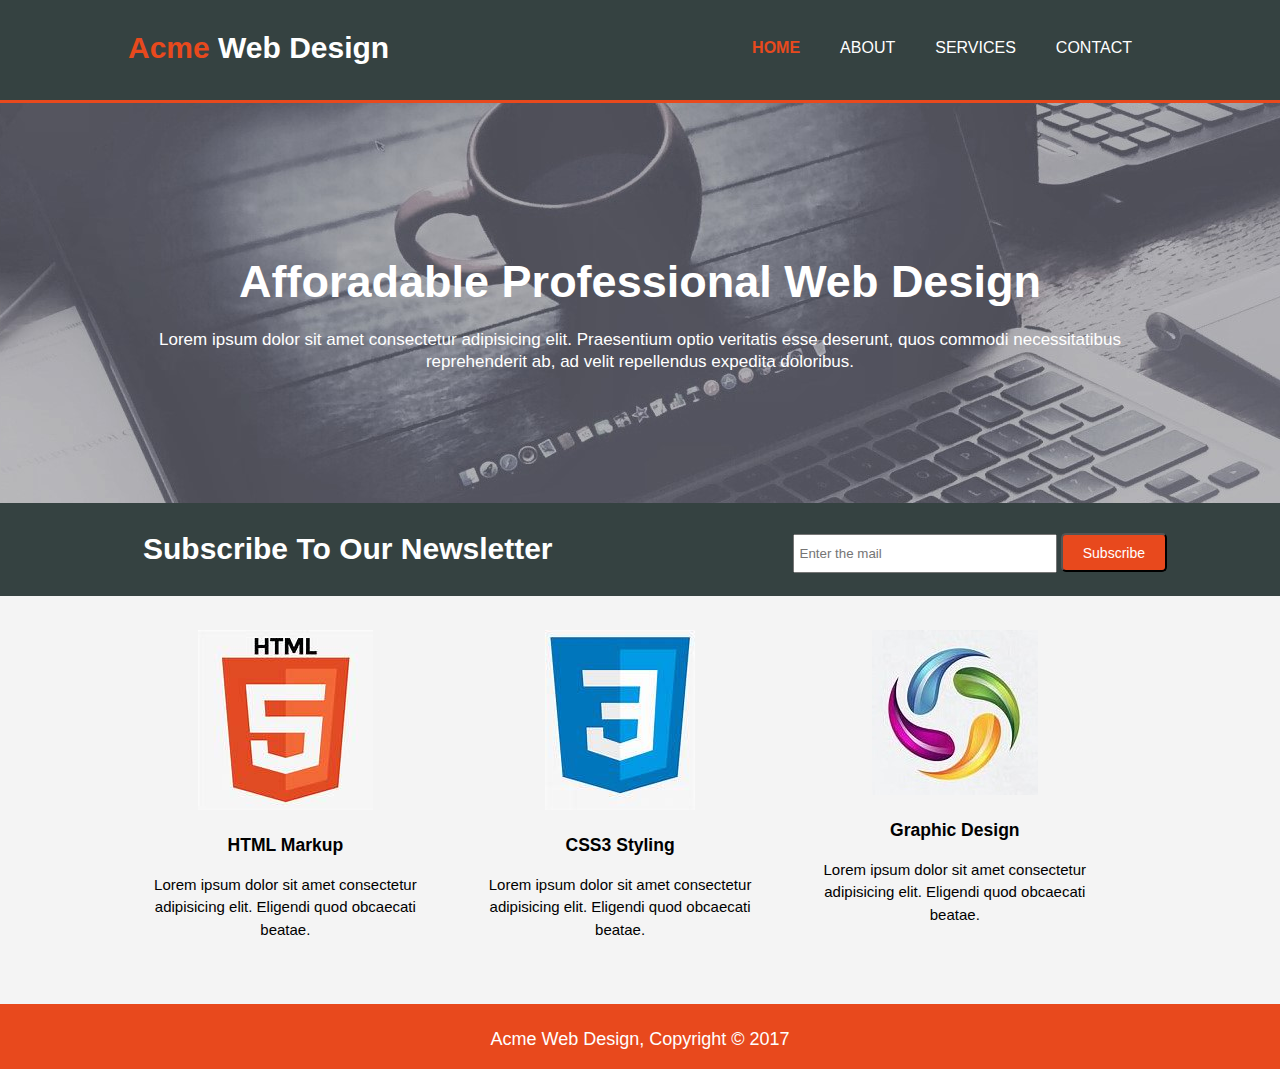
<file: index.html>
<!DOCTYPE html>
<html lang="en">
<head>
    <meta charset="UTF-8">
    <meta name="viewport" content="width=device-width, initial-scale=1.0">
    <title>MyWebsite</title>
    <link rel="stylesheet" href="style.css">
</head>
<body>
    
    <header>
        <div class="container">
            <div class="logo">
                <h1><span class="highlight">Acme</span> Web Design</h1>
            </div>

            <nav>
                <ul>
                    <li class="current"><a href="index.html">HOME</a></li>
                    <li><a href="about.html">ABOUT</a></li>
                    <li><a href="service.html">SERVICES</a></li>
                    <li><a href="contact.html">CONTACT</a></li>
                </ul>
            </nav>
        </div>
    </header>

    <section id="img">
       
        <div class="container">
            <h1>Afforadable Professional Web Design</h1>
            <p>Lorem ipsum dolor sit amet consectetur adipisicing elit. Praesentium optio veritatis esse deserunt, quos commodi necessitatibus reprehenderit ab, ad velit repellendus expedita doloribus.</p>
     
        </div>
    </section>

    <section id="newsletter">
        <div class="container">
            <h1>Subscribe To Our Newsletter</h1>
            <form>
                <input type="text" placeholder="Enter the mail">
                <button type="submit"  class="btn">Subscribe</button>
            </form>
        </div>

    </section>


    <section id="boxes">
        <div class="container">
            <div class="box">
                <img src="ht.jpg">
                <h3>HTML Markup</h3>
                <p>Lorem ipsum dolor sit amet consectetur adipisicing elit. Eligendi quod obcaecati beatae.</p>
            </div>

            <div class="box">
                <img src="cs.jpg">
                <h3>CSS3 Styling</h3>
                <p>Lorem ipsum dolor sit amet consectetur adipisicing elit. Eligendi quod obcaecati beatae.</p>
            </div>

            <div class="box">
                <img src="gra.jpg">
                <h3>Graphic Design</h3>
                <p>Lorem ipsum dolor sit amet consectetur adipisicing elit. Eligendi quod obcaecati beatae.</p>
            </div> 
        </div>

    </section>

    <footer>
        <p>Acme Web Design, Copyright &copy; 2017</p>
    </footer>
</body>
</html>
</file>
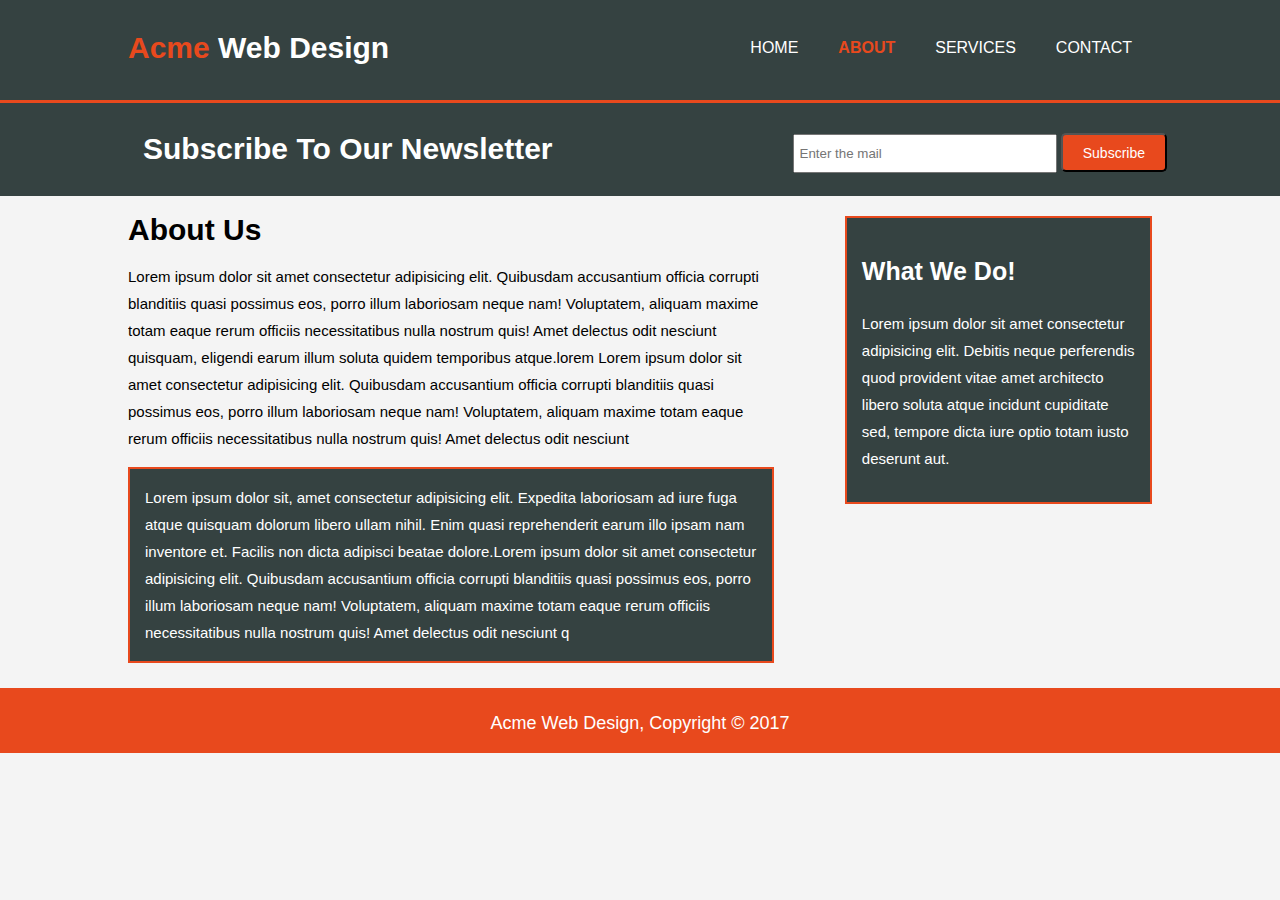
<file: about.html>
<!DOCTYPE html>
<html lang="en">

<head>
    <meta charset="UTF-8">
    <meta name="viewport" content="width=device-width, initial-scale=1.0">
    <title>MyWebsite</title>
    <link rel="stylesheet" href="style.css">
</head>

<body>

    <header>
        <div class="container">
            <div class="logo">
                <h1><span class="highlight">Acme</span> Web Design</h1>
            </div>

            <nav>
                <ul>
                    <li><a href="index.html">HOME</a></li>
                    <li class="current"><a href="about.html">ABOUT</a></li>
                    <li><a href="service.html">SERVICES</a></li>
                    <li><a href="contact.html">CONTACT</a></li>
                </ul>
            </nav>
        </div>
    </header>


    <section id="newsletter">
        <div class="container">
            <h1>Subscribe To Our Newsletter</h1>
            <form>
                <input type="text" placeholder="Enter the mail">
                <button type="submit" class="btn">Subscribe</button>
            </form>
        </div>

    </section>


    <section id="main">
        <div class="container">
            <article class="art">
                <h1>About Us</h1>
                <p>Lorem ipsum dolor sit amet consectetur adipisicing elit. Quibusdam accusantium officia corrupti
                    blanditiis quasi possimus eos, porro illum laboriosam neque nam! Voluptatem, aliquam maxime totam
                    eaque rerum officiis necessitatibus nulla nostrum quis! Amet delectus odit nesciunt quisquam,
                    eligendi earum illum soluta quidem temporibus atque.lorem Lorem ipsum dolor sit amet consectetur
                    adipisicing elit. Quibusdam accusantium officia corrupti blanditiis quasi possimus eos, porro illum
                    laboriosam neque nam! Voluptatem, aliquam maxime totam eaque rerum officiis necessitatibus nulla
                    nostrum quis! Amet delectus odit nesciunt </p>

                <p class="dark">Lorem ipsum dolor sit, amet consectetur adipisicing elit. Expedita laboriosam ad iure
                    fuga atque quisquam dolorum libero ullam nihil. Enim quasi reprehenderit earum illo ipsam nam
                    inventore et. Facilis non dicta adipisci beatae dolore.Lorem ipsum dolor sit amet consectetur
                    adipisicing elit. Quibusdam accusantium officia corrupti blanditiis quasi possimus eos, porro illum
                    laboriosam neque nam! Voluptatem, aliquam maxime totam eaque rerum officiis necessitatibus nulla
                    nostrum quis! Amet delectus odit nesciunt q</p>
            </article>

            <aside id="side">
                <div class="dark">
                    <h3>What We Do!</h3>
                    <p>Lorem ipsum dolor sit amet consectetur adipisicing elit. Debitis neque perferendis quod provident
                        vitae amet architecto libero soluta atque incidunt cupiditate sed, tempore dicta iure optio
                        totam iusto deserunt aut.</p>
                </div>
            </aside>
        </div>
    </section>

    <footer>
        <p>Acme Web Design, Copyright &copy; 2017</p>
    </footer>
</body>

</html>
</file>
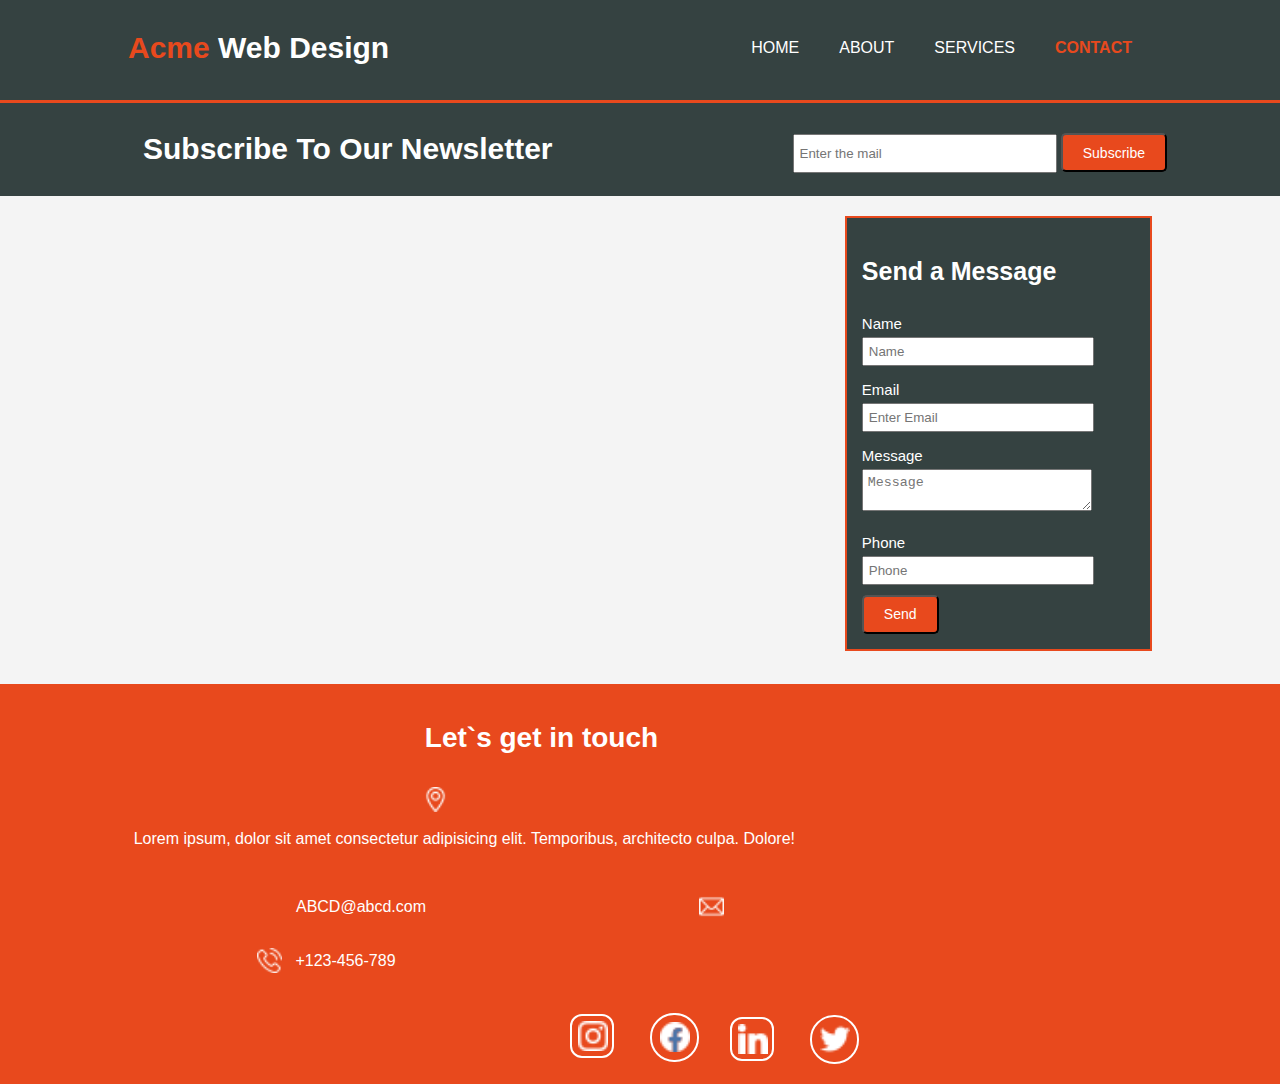
<file: contact.html>
<!DOCTYPE html>
<html lang="en">

<head>
    <meta charset="UTF-8">
    <meta name="viewport" content="width=device-width, initial-scale=1.0">
    <title>MyWebsite</title>
    <link rel="stylesheet" href="style.css">
</head>

<body>

    <header>
        <div class="container">
            <div class="logo">
                <h1><span class="highlight">Acme</span> Web Design</h1>
            </div>

            <nav>
                <ul>
                    <li><a href="index.html">HOME</a></li>
                    <li><a href="about.html">ABOUT</a></li>
                    <li><a href="service.html">SERVICES</a></li>
                    <li class="current"><a href="contact.html">CONTACT</a></li>
                </ul>
            </nav>
        </div>
    </header>


    <section id="newsletter">
        <div class="container">
            <h1>Subscribe To Our Newsletter</h1>
            <form>
                <input type="text" placeholder="Enter the mail">
                <button type="submit" class="btn">Subscribe</button>
            </form>
        </div>

    </section>


    <section id="main">
        <div class="container">
            <article class="art">
                <p>
                    <iframe
                        src="https://www.google.com/maps/embed?pb=!1m18!1m12!1m3!1d29545.604254439986!2d75.27844306785063!3d17.67763027385414!2m3!1f0!2f0!3f0!3m2!1i1024!2i768!4f13.1!3m3!1m2!1s0x3bc4181b8db52943%3A0x1ab147f5432da578!2z4KSq4KSC4KSi4KSw4KSq4KWC4KSwLCDgpK7gpLngpL7gpLDgpL7gpLfgpY3gpJ_gpY3gpLAgNDEzMzA0!5e0!3m2!1smr!2sin!4v1688968672946!5m2!1smr!2sin"
                        width="800" height="450" style="border:0;" allowfullscreen="" loading="lazy"
                        referrerpolicy="no-referrer-when-downgrade"></iframe>
                </p>

            </article>

            <aside id="side">
                <div class="dark">
                    <h3>Send  a Message</h3>
                    <form class="f">
                        <div>
                            <label>Name</label><br />
                            <input type="text" placeholder="Name">
                        </div>
                        <div>
                            <label>Email</label><br />
                            <input type="email" placeholder="Enter Email">
                        </div>
                        <div>
                            <label>Message</label><br />
                            <textarea type="text" placeholder="Message"></textarea>
                        </div>
                        <div>
                            <label>Phone</label><br />
                            <input type="contact" placeholder="Phone"></input>
                        </div>
                        <button class="btn" type="submit">Send</button>

                    </form>
                </div>
            </aside>
        </div>
    </section>


    <section class="end">

        <div class="con">
            <h2>Let`s get in touch</h2>
            <div class="add">
                <img src="loc.png" width="25px" height="25px"/>
                <p>Lorem ipsum, dolor sit amet consectetur adipisicing elit. Temporibus, architecto culpa. Dolore!</p>
            </div>
             <div class="email">
                <img src="mail.png" width="25px" height="25px"/>
                <p>ABCD@abcd.com</p>
             </div>
             <div class="call">
                <img src="phone-call.png" width="25px" height="25px"/>
                <p>+123-456-789</p>
             </div>
        </div>

        <div class="social">
            <div class="insta">
               <img src="instagram (1).png" width="30px" height="30px" />
            </div>
            <div class="face">
               <img src="facebook.png" width="30px" height="30px"/>
            </div>
            <div class="twit">
               <img src="twitter.png" width="30px" height="30px"/>
            </div>
            <div class="in">
                <img src="linked.png" width="30px" height="30px"/>
            </div>
        </div>
    </section>

</body>

</html>
</file>
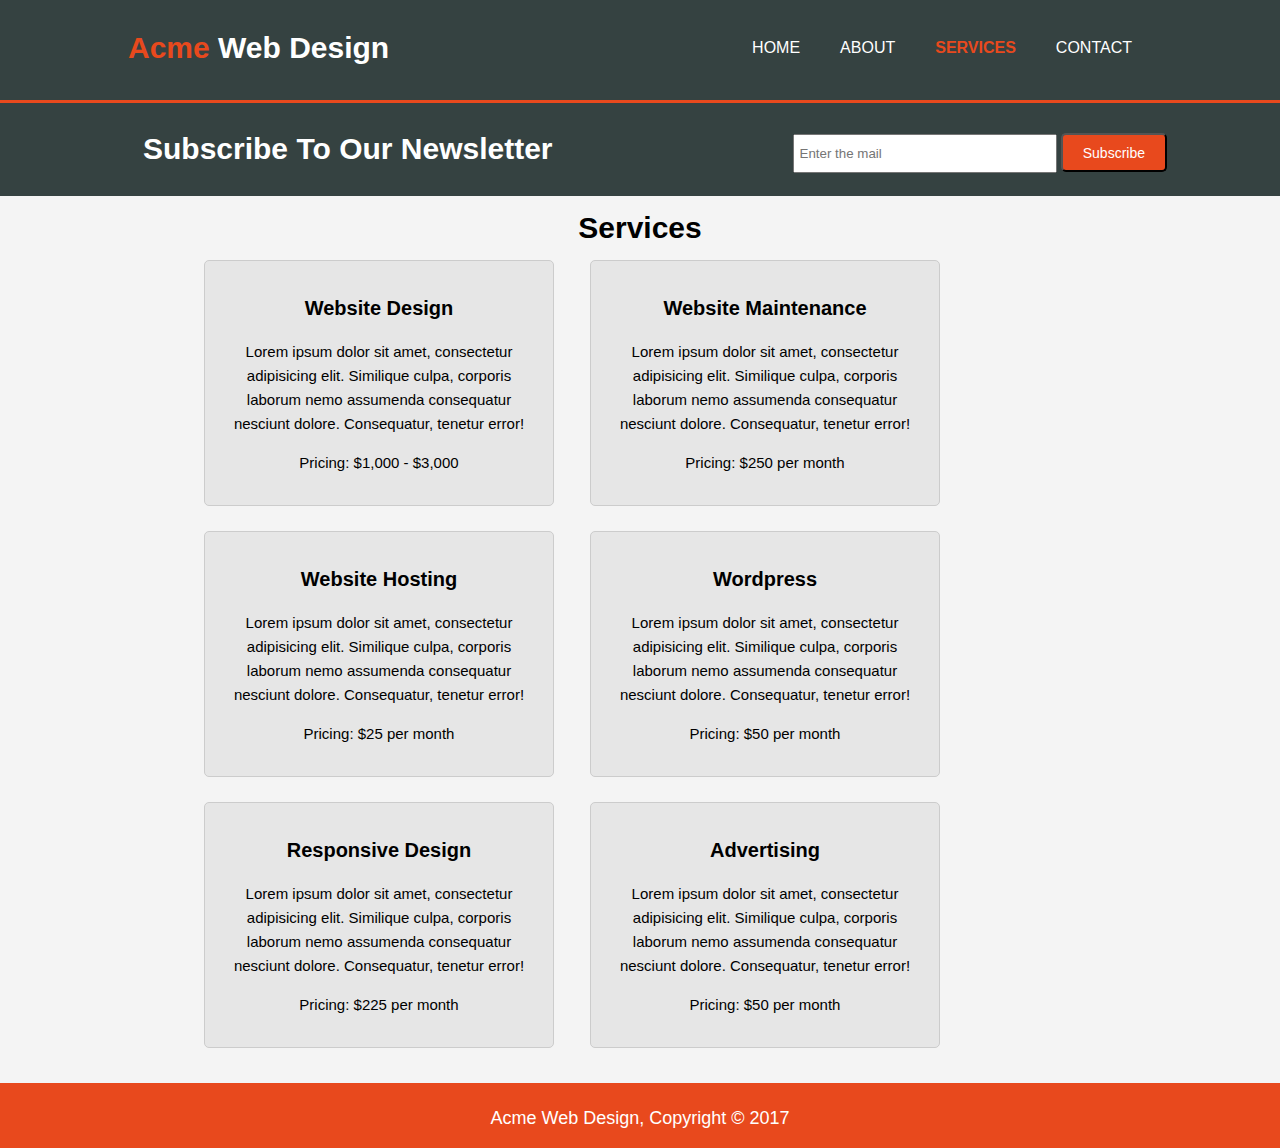
<file: service.html>
<!DOCTYPE html>
<html lang="en">

<head>
    <meta charset="UTF-8">
    <meta name="viewport" content="width=device-width, initial-scale=1.0">
    <title>MyWebsite</title>
    <link rel="stylesheet" href="style.css">
</head>

<body>

    <header>
        <div class="container">
            <div class="logo">
                <h1><span class="highlight">Acme</span> Web Design</h1>
            </div>

            <nav>
                <ul>
                    <li><a href="index.html">HOME</a></li>
                    <li><a href="about.html">ABOUT</a></li>
                    <li  class="current"><a href="service.html">SERVICES</a></li>
                    <li><a href="contact.html">CONTACT</a></li>
                </ul>
            </nav>
        </div>
    </header>


    <section id="newsletter">
        <div class="container">
            <h1>Subscribe To Our Newsletter</h1>
            <form>
                <input type="text" placeholder="Enter the mail">
                <button type="submit" class="btn">Subscribe</button>
            </form>
        </div>

    </section>


    <section id="main">
        <div class="container">
            <!-- <article class="art"> -->
                <div class="change">
                <h1>Services</h1>
                
                <ul>
                    <div class="all">
                    <li class="l1">
                        <h3>Website Design</h3>
                        <p>Lorem ipsum dolor sit amet, consectetur adipisicing elit. Similique culpa, corporis laborum nemo assumenda consequatur nesciunt dolore. Consequatur, tenetur error!</p>
                        <p>Pricing: $1,000 - $3,000</p>
                    </li>
                    <li class="l2">
                        <h3>Website Maintenance</h3>
                        <p>Lorem ipsum dolor sit amet, consectetur adipisicing elit. Similique culpa, corporis laborum nemo assumenda consequatur nesciunt dolore. Consequatur, tenetur error!</p>
                        <p>Pricing: $250 per month</p>
                    </li>
                    <li class="l3">
                        <h3>Website Hosting</h3>
                        <p>Lorem ipsum dolor sit amet, consectetur adipisicing elit. Similique culpa, corporis laborum nemo assumenda consequatur nesciunt dolore. Consequatur, tenetur error!</p>
                        <p>Pricing: $25 per month</p>
                    </li>
                
                    <li class="l3">
                        <h3>Wordpress</h3>
                        <p>Lorem ipsum dolor sit amet, consectetur adipisicing elit. Similique culpa, corporis laborum nemo assumenda consequatur nesciunt dolore. Consequatur, tenetur error!</p>
                        <p>Pricing: $50 per month</p>
                    </li>
                    <li class="l3">
                        <h3>Responsive Design</h3>
                        <p>Lorem ipsum dolor sit amet, consectetur adipisicing elit. Similique culpa, corporis laborum nemo assumenda consequatur nesciunt dolore. Consequatur, tenetur error!</p>
                        <p>Pricing: $225 per month</p>
                    </li>
                    <li class="l3">
                        <h3>Advertising</h3>
                        <p>Lorem ipsum dolor sit amet, consectetur adipisicing elit. Similique culpa, corporis laborum nemo assumenda consequatur nesciunt dolore. Consequatur, tenetur error!</p>
                        <p>Pricing: $50 per month</p>
                    </li>
                </div>
                </ul>
            </div>
          
        </div>
    </section>

    <footer>
        <p>Acme Web Design, Copyright &copy; 2017</p>
    </footer>
</body>

</html>
</file>
<file: style.css>
body{
    font-family: Arial, Helvetica, sans-serif;
    font-size: 15px;
    line-height: 1.5em;
    margin: 0;
    padding: 0;
    overflow-x: hidden;
    background-color: #f4f4f4;
}

.container{
    overflow: hidden;
    margin: auto;
    width: 80%;
    

}

header{
    overflow: auto;
    background: #354241;
    color: white;
    padding-top: 30px;
    min-height: 70px;
    width: 100%;
    border-bottom: #E8491d solid 3px;
}
header a{
    color: white;
    font-size: 16px;
    text-decoration: none;
}
header ul{
    margin: 0;
    padding: 0;
 }
header li{
    list-style: none;
    float: left;
    padding: 0 20px;
}
.logo{
    float: left;
    height: 50px;
}
header nav{
    float: right;
    margin-top: 7px;
}
header .logo h1{
    margin: 0;
    margin-top: 7px;
}
header .highlight{
    color: #E8491d;
    font-weight: bold;
}

header .current a{
    color: #E8491d;
    font-weight: bold;
}
header a:hover{
    color: #cccccc;
    font-weight: bold;
    cursor: pointer;
}

#img{
    background-image: url(back.jpg);
    min-height: 400px;
    background-repeat: no-repeat;
    background-position: -495px -413px;
    text-align: center;
    color: white;
   
}
#img h1{
    margin-top: 168px;
    font-size: 45px;
    color:white;
    margin-bottom: 35px;
}
#img p{
  font-size: 17px;
}
#newsletter{
    background-color: #354241;
    color: white;
    padding: 15px;
    width: 100%;
    overflow: hidden;
}
#newsletter h1{
    float: left;
}
#newsletter form{
    float: right;
    margin-top: 15px;
}
#newsletter input
{
    padding: 5px;
    width: 250px;
    height: 25px;
}
form .btn{
    background: #E8491d;
    color: white;
    height: 39px;
    padding: 0px 20px;
    border-radius: 5px;
    font-size: 14px;
}
.btn:hover{
    cursor: pointer;
    font-weight: bold;
}

#boxes .box{
    /* float: left;
    width: 30%;
    padding: 14px;
    text-align: center;
    margin-top: 10px */
    float: left;
    width: 28%;
    height: 325px;

    padding: 14px;
  
    text-align: center;
    margin-top: 20px;
    margin-right: 20px; 
   
    
}

 #boxes .box:hover{
   transform: scale(1.1);
} 

footer{
    background-color: #E8491d;
    color: white;
    padding: 20px;
    margin-top: -9px;
    text-align: center;
    height: 25px;
    font-size: 18px;
}
#boxes{
    min-height: 398px;
}

#side{
    float: right;
    width: 30%;
    margin-top: 10px;
    margin-bottom: 16px;
   
}
.dark{
    background-color: #354241;
    padding: 15px;
    margin-top: 10px;
    color: white;
    line-height: 1.8em;
    border: 2px solid #E8491d ;
}
.dark h3{
    font-size: 25px;
}
.art{
    float: left;
    width: 65%;
    line-height: 1.8em;
    float: left;
}
.change{
    float: left;
    width: 100%;
    line-height: 1.6em;
    text-align: center;
}
.change li{
    list-style: none;
    padding: 15px;
    border: #cccccc solid 1px;
    margin-bottom: 10px;
    border-radius: 5px;
    background-color: #e6e6e6;

}
.change li:hover{
    color: white;
    font-weight: 600;
    cursor: pointer;
    background-color: #E8491d;
}
ul .all li{
    width: 350px;
    margin-left: 36px;
    float: left;
    margin-bottom: 25px;
    box-sizing: border-box;
}
.change h1{
    font-size: 30px;
}
.art h1{
    font-size: 30px;
}
.all li h3{
    font-size: 20px;
}
.f input, .f textarea{
    width: 80%;
    padding: 5px;
    margin-bottom: 10px;
}
.art p{
    margin-right: 20px;
}
footer{
   
    margin-top: 10px;
}
footer p {
    margin-top: 4px;
}
.end{
    min-height: 40vh;
    background-color: #E8491d;
    color: white;
    padding: 20px;
    text-align: center;
}
.con{
    width: 80%;
}
.con h2{
    margin-left: 51PX;
    font-size: 28px;
}
.add img{
    float: left;
    margin-top: 14px;
    margin-left: 403px;
    width: 25px;
    height: 25px;
}

.add p{
    float: right;
    font-size: 16px;
    margin-right: 217px;;
}

.email p{
    margin-left: -310px;
    margin-top: -30px;
    font-size: 16px;
}
.email img{
    margin-left: 390px;
    margin-top: 28px;
}
.call p{
    font-size: 16px;
    margin-top: -30px;
    margin-left: -341px;
}
.call img{
    margin-left: -494px;
    margin-top: 14px;
}
.social{
    margin-left: 190px;
}
.insta{
    width: 40px;
    height: 40px;
    background-color: #E8491d;
    border: 2px solid white;
    border-radius: 12px;
    margin-top: 42px;
    margin-left: 360px;
}
.insta img{
    margin-top: 5px;
    margin-left: 1px;
    
}
.face{
    width: 45px;
    height: 45px;
    background-color: #E8491d;
    border: 2px solid white;
    border-radius: 24px;
    margin-top: -45px;
    margin-left: 440px;
}
.face img{
    margin-top: 7px;
}
.twit{
    width: 45px;
    height: 45px;
    background-color: #E8491d;
    border: 2px solid white;
    border-radius: 24px;
    margin-top: -47px;
    margin-left: 600px;
}
.twit img{
    margin-top: 7px;
}
.in{
    width: 40px;
    height: 40px;
    background-color: #E8491d;
    border: 2px solid white;
    border-radius: 12px;
    margin-top: -47px;
    margin-left: 520px
}
.in img
{
    margin-top: 5px;
    margin-left: 2px;
}
.social .insta:hover, .social .face:hover, .social .in:hover, .social .twit:hover{
    background-color: #354241;
    cursor: pointer;
    
}

@media(max-width: 768px) {
   header .container,#newsletter h1,#newsletter form,#boxes .box,section .con{
    float: none;
    text-align: center;
    width: 100%;
    
   }
   #boxes .box{
    background-color:#e6e6e6;
    padding-left:1px;
    border-left:#cccccc solid 1px;
    border:#cccccc solid 1px;
 }
   section .container .art{
    text-align: center;
     width:100%;
  }
   #side .dark{
    text-align: center;
     float:none;
      width:100;
      margin-left:-280px;
   }
   header nav,header nav ul,header nav li,header h1{
    margin-right:10px;
    margin-bottom: 10px;
   }
   .container .logo h1{
    margin-left: 110px;}

   header {
    margin-top:20px;
   }
    
   #img h1{
    line-height: 1.6em;
    margin-top: 80px;
   } 
   #img p{
    line-height: 1.6em;
    
   } 
   #newsletter button,#newsletter input{
    display: block;
    width: 100%;
    
    margin-top: 20px;
   }
   .add img{
    margin-left: 100px;
   }
}
</file>
